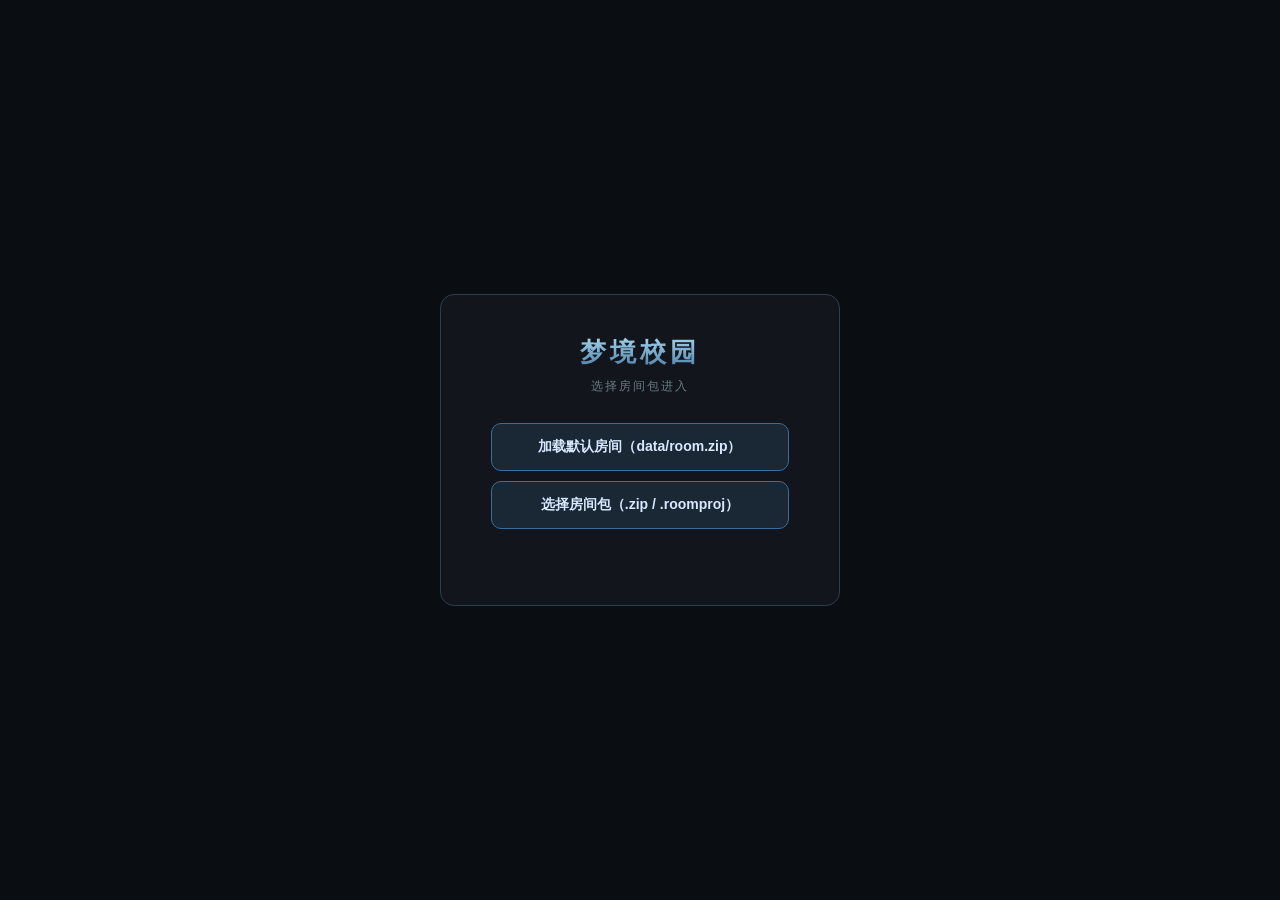
<file: game/index.html>
<!DOCTYPE html>
<html lang="zh-CN">
<head>
<link rel="icon" href="data:,">
    <meta charset="UTF-8">
    <title>梦境校园 · 引擎</title>
    <link rel="stylesheet" href="css/style.css">
</head>
<body>
    <div id="game-root">
        <canvas id="game-canvas"></canvas>
        <div id="room-ui-layer"></div>
        <canvas id="dialogue-canvas"></canvas>
        <div id="choice-layer"></div>
        <div id="debug-hud"></div>
    </div>

    <div id="loader">
        <div class="loader-box">
            <div class="loader-title">梦境校园</div>
            <div class="loader-sub">选择房间包进入</div>
            <button id="btn-load-default">加载默认房间（data/room.zip）</button>
            <label class="loader-file-btn">
                <input type="file" id="file-zip" accept=".zip,.roomproj" style="display:none">
                选择房间包（.zip / .roomproj）
            </label>
            <div class="loader-status" id="loader-status"></div>
        </div>
    </div>

    <script src="../core/bridge.js"></script>
    <script src="js/utils.js"></script>
    <script src="js/zip.js"></script>
    <script src="js/element.js"></script>
    <script src="js/character.js"></script>
    <script src="js/camera.js"></script>
    <script src="js/input.js"></script>
    <script src="js/ui.js"></script>
    <script src="js/room-ui.js"></script>
    <script src="js/context.js"></script>
    <script src="js/engine.js"></script>
    <script src="js/main.js"></script>
    <script src="js/embed.js"></script>
<script>/*__FILE_MODE_PATCH__*/
(function(){
  if (location.protocol !== "file:") return;
  function patch(){
    if (!window.__engine) return false;
    var e = window.__engine;
    if (e._fileModePatched) return true;
    e._fileModePatched = true;

    e._resize = function(){
      var room = this.room;
      var vp = (room && room.viewport) || { w: 1280, h: 720 };
      var winW = window.innerWidth;
      var winH = window.innerHeight;
      var scale = Math.max(winW / vp.w, winH / vp.h);
      var dw = Math.floor(vp.w * scale);
      var dh = Math.floor(vp.h * scale);
      var dx = Math.floor((winW - dw) / 2);
      var dy = Math.floor((winH - dh) / 2);
      this.canvas.width = vp.w;
      this.canvas.height = vp.h;
      var s = this.canvas.style;
      s.position = "absolute";
      s.width = dw + "px";
      s.height = dh + "px";
      s.left = dx + "px";
      s.top = dy + "px";
      s.imageRendering = "pixelated";
      try { if (window.UI && UI.resize) UI.resize(vp.w, vp.h, dw, dh, dx, dy); } catch(x){}
      try { if (window.RoomUI && RoomUI.resize) RoomUI.resize(vp.w, vp.h, dw, dh, dx, dy); } catch(x){}
      this.camera.setViewport(vp.w, vp.h);
      this.g.imageSmoothingEnabled = false;
      this.g.setTransform(1,0,0,1,0,0);
    };

    var hideHud = function(){
      var h = document.getElementById("debug-hud");
      if (h && h.style.display !== "none") h.style.display = "none";
    };
    hideHud();
    setInterval(hideHud, 500);

    try { e._resize(); } catch(x){}
    window.addEventListener("resize", function(){
      try { e._resize(); } catch(x){}
    });
    return true;
  }
  var t = setInterval(function(){
    if (patch()) clearInterval(t);
  }, 50);
  setTimeout(function(){ clearInterval(t); }, 10000);
})();
</script>
</body>
</html>
</file>
<file: game/css/style.css>
/* ============================================================
   游戏引擎样式
   ============================================================ */
* {
    margin: 0;
    padding: 0;
    box-sizing: border-box
}

html, body {
    height: 100%;
    overflow: hidden;
    background: #000;
    font-family: -apple-system,"PingFang SC","Microsoft YaHei",sans-serif;
    user-select: none
}

#game-root {
    position: fixed;
    inset: 0;
    background: #000
}

#game-canvas {
    display: block;
    image-rendering: pixelated;
    image-rendering: crisp-edges
}

/* ============================================================
   对话框（canvas 绘制）
   ============================================================ */
#dialogue-canvas {
    position: absolute;
    pointer-events: auto;
    z-index: 50;
    display: none;
    cursor: pointer;
}

    #dialogue-canvas.show {
        display: block;
    }

/* ============================================================
   选项
   ============================================================ */
#choice-layer {
    position: absolute;
    inset: 0;
    display: none;
    align-items: center;
    justify-content: center;
    background: rgba(0,0,0,0.55);
    z-index: 50;
}

    #choice-layer.show {
        display: flex
    }

    #choice-layer .choice-box {
        background: rgba(8,12,18,0.96);
        border: 2px solid #6ec8e0;
        border-radius: 12px;
        padding: 14px;
        min-width: 360px;
        max-width: 80vw;
    }

    #choice-layer .choice-btn {
        display: block;
        width: 100%;
        padding: 14px 22px;
        margin: 6px 0;
        background: #161a22;
        color: #e8e8ea;
        border: 1px solid #2e3e4e;
        border-radius: 8px;
        font-family: inherit;
        font-size: 16px;
        cursor: pointer;
        text-align: left;
        transition: all 0.15s;
    }

        #choice-layer .choice-btn:hover {
            background: #2a4d7a;
            border-color: #6ec8e0
        }

/* ============================================================
   调试 HUD
   ============================================================ */
#debug-hud {
    position: absolute;
    top: 8px;
    left: 10px;
    font-family: ui-monospace,monospace;
    font-size: 11px;
    color: #6ec8e0;
    text-shadow: 1px 1px 0 #000;
    pointer-events: none;
    line-height: 1.6;
    opacity: 0.85;
}

/* ============================================================
   Loader
   ============================================================ */
#loader {
    position: fixed;
    inset: 0;
    background: #0a0d12;
    display: flex;
    align-items: center;
    justify-content: center;
    z-index: 100;
    transition: opacity 0.5s;
}

    #loader.hide {
        opacity: 0;
        pointer-events: none
    }

.loader-box {
    background: #12161c;
    border: 1px solid #2e3e4e;
    border-radius: 14px;
    padding: 40px 50px;
    text-align: center;
    min-width: 400px;
}

.loader-title {
    font-size: 26px;
    font-weight: 800;
    letter-spacing: 4px;
    background: linear-gradient(180deg,#a8d8f0,#4a7ca8);
    -webkit-background-clip: text;
    -webkit-text-fill-color: transparent;
    margin-bottom: 8px;
}

.loader-sub {
    font-size: 12px;
    color: #6a7a86;
    letter-spacing: 2px;
    margin-bottom: 28px
}

#btn-load-default, .loader-file-btn {
    display: block;
    width: 100%;
    padding: 14px;
    margin-bottom: 10px;
    border-radius: 10px;
    font-family: inherit;
    font-size: 14px;
    font-weight: 600;
    background: #1a2735;
    color: #d8e8ff;
    border: 1px solid #3a6d9a;
    cursor: pointer;
    transition: all 0.15s;
    text-align: center;
}

    #btn-load-default:hover, .loader-file-btn:hover {
        background: #2a4d7a
    }

.loader-status {
    margin-top: 16px;
    font-size: 12px;
    color: #6a7a86;
    font-family: ui-monospace,monospace;
    min-height: 20px
}

/* ============================================================
   ★ 房间 UI 层
   ============================================================ */
#room-ui-layer {
    position: absolute;
    top: 0;
    left: 0;
    pointer-events: none;
    z-index: 5;
    overflow: hidden;
}

    #room-ui-layer .ui-el {
        position: absolute;
        pointer-events: auto;
        user-select: none;
        -webkit-user-select: none;
        -webkit-tap-highlight-color: transparent;
    }

    #room-ui-layer .ui-joystick {
        border-radius: 50%;
        touch-action: none;
        cursor: grab;
        box-sizing: border-box;
    }

        #room-ui-layer .ui-joystick:active {
            cursor: grabbing;
        }

    #room-ui-layer .ui-btn {
        display: flex;
        align-items: center;
        justify-content: center;
        cursor: pointer;
        box-sizing: border-box;
        touch-action: manipulation;
        transition: transform 0.08s ease, filter 0.1s ease;
        font-family: monospace;
        font-weight: bold;
        text-shadow: 0 1px 2px rgba(0, 0, 0, 0.5);
    }

        #room-ui-layer .ui-btn:active {
            transform: scale(0.9);
            filter: brightness(1.3);
        }

    #room-ui-layer .ui-img {
        object-fit: contain;
        pointer-events: none;
        width: 100%;
        height: 100%;
    }

    #room-ui-layer .ui-text {
        pointer-events: none;
        color: #ffffff;
        white-space: pre;
        font-family: sans-serif;
        line-height: 1.3;
    }

    #room-ui-layer .ui-panel {
        box-sizing: border-box;
        pointer-events: none;
    }
</file>
